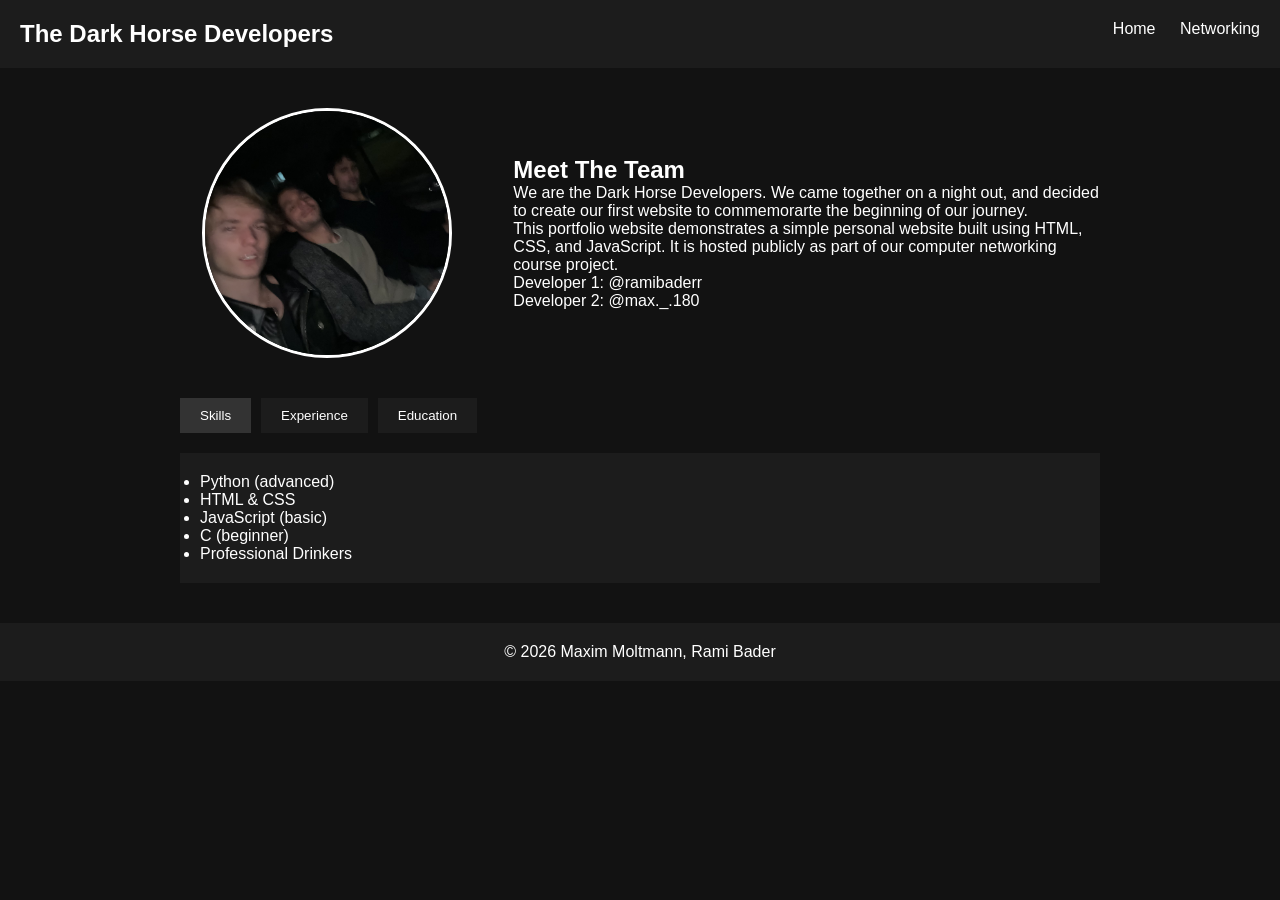
<file: index.html>
<!DOCTYPE html>
<html lang="en">

<head>
<meta charset="UTF-8">
<meta name="viewport" content="width=device-width, initial-scale=1.0">
<title>My Portfolio</title>
<link rel="stylesheet" href="style.css">
</head>

<body>

<header>
<nav class="navbar">
<h1 class="logo">The Dark Horse Developers</h1>

<div class="nav-links">
<a href="index.html">Home</a>
<a href="networking.html">Networking</a>
</div>

</nav>
</header>

<main>

<section class="about-section">

<div class="image-container">
<img src="images/profile_ComputerNetworks.jpg" alt="Profile Photo" class="profile-image">
</div>

<div class="text-container">
<h2>Meet The Team</h2>

<p>
We are the Dark Horse Developers. We came together on a night out, and decided to create our first website to commemorarte the beginning of our journey.
</p>

<p>
This portfolio website demonstrates a simple personal website built using HTML, CSS,
and JavaScript. It is hosted publicly as part of our computer networking course project.
</p>

<p>
Developer 1: @ramibaderr
</p>
  
<p>
Developer 2: @max._.180
</p>

</div>

</section>


<section class="tabs-section">

<div class="tabs">
<button class="tab-button active" data-tab="skills">Skills</button>
<button class="tab-button" data-tab="experience">Experience</button>
<button class="tab-button" data-tab="education">Education</button>
</div>

<div class="tab-content">

<div id="skills" class="tab-panel active">
<ul>
<li>Python (advanced)</li>
<li>HTML & CSS</li>
<li>JavaScript (basic)</li>
<li>C (beginner)</li>
<li>Professional Drinkers</li>
</ul>
</div>


<div id="experience" class="tab-panel">

<div class="timeline">

<div class="timeline-item">
<h3>2026</h3>
<p>Coding, Software Development, Going Out, Having Fun</p>
</div>

</div>

</div>


<div id="education" class="tab-panel">

<div class="timeline">

<div class="timeline-item">
<h3>2021 - 2023</h3>
<p>BS Academy: Graduating with a degree in FINESSE</p>
</div>

<div class="timeline-item">
<h3>2023 - Present</h3>
<p>College of Science and Tequila</p>
</div>

</div>

</div>

</div>

</section>

</main>


<footer>
<p>© 2026 Maxim Moltmann, Rami Bader</p>
</footer>

<script src="script.js"></script>

</body>
</html>
</file>
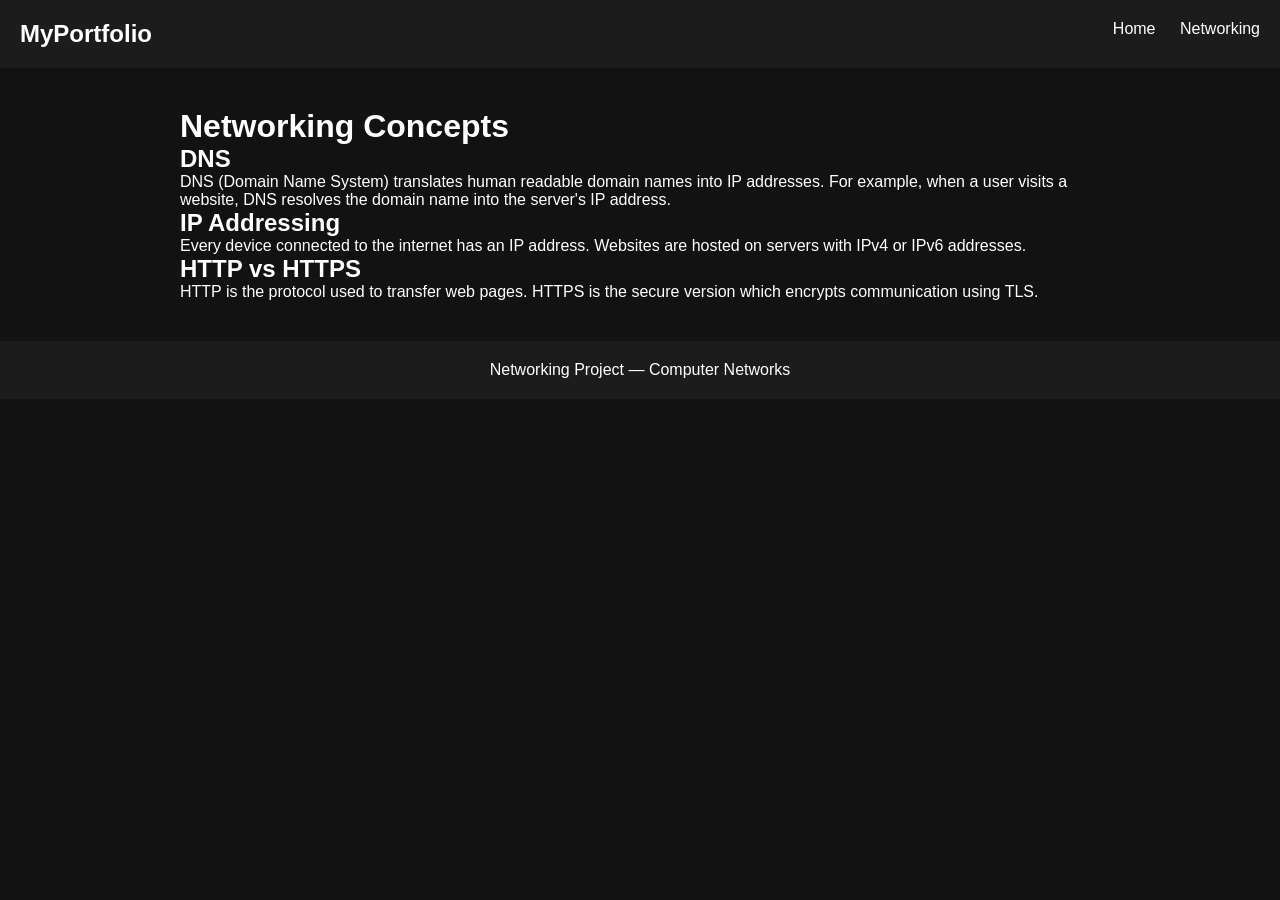
<file: networking.html>
<!DOCTYPE html>
<html>

<head>
<title>Networking Concepts</title>
<link rel="stylesheet" href="style.css">
</head>

<body>

<header>
<nav class="navbar">
<h1 class="logo">MyPortfolio</h1>

<div class="nav-links">
<a href="index.html">Home</a>
<a href="networking.html">Networking</a>
</div>

</nav>
</header>

<main>

<h1>Networking Concepts</h1>

<h2>DNS</h2>
<p>
DNS (Domain Name System) translates human readable domain names into IP addresses.
For example, when a user visits a website, DNS resolves the domain name into the
server's IP address.
</p>

<h2>IP Addressing</h2>
<p>
Every device connected to the internet has an IP address. Websites are hosted on
servers with IPv4 or IPv6 addresses.
</p>

<h2>HTTP vs HTTPS</h2>
<p>
HTTP is the protocol used to transfer web pages. HTTPS is the secure version which
encrypts communication using TLS.
</p>

</main>

<footer>
<p>Networking Project — Computer Networks</p>
</footer>

</body>
</html>
</file>
<file: style.css>
* {
margin:0;
padding:0;
box-sizing:border-box;
}

body{
font-family:Arial, Helvetica, sans-serif;
background:#121212;
color:white;
}

.navbar{
display:flex;
justify-content:space-between;
padding:20px;
background:#1c1c1c;
}

.nav-links a{
color:white;
margin-left:20px;
text-decoration:none;
}

main{
max-width:1000px;
margin:auto;
padding:40px;
}

.about-section{
display:flex;
gap:40px;
align-items:center;
margin-bottom:40px;
}

.image-container{
flex:1;
display:flex;
justify-content:center;
}

.profile-image{
width:250px;
height:250px;
border-radius:50%;
object-fit:cover;
object-position:10% 50%;
border:3px solid white;
}

.text-container{
flex:2;
}

.tabs{
display:flex;
gap:10px;
margin-bottom:20px;
}

.tab-button{
padding:10px 20px;
border:none;
background:#1c1c1c;
color:white;
cursor:pointer;
}

.tab-button.active{
background:#333;
}

.tab-content{
background:#1c1c1c;
padding:20px;
}

.tab-panel{
display:none;
}

.tab-panel.active{
display:block;
}

.timeline-item{
background:#2a2a2a;
padding:10px;
margin-bottom:10px;
}

footer{
text-align:center;
padding:20px;
background:#1c1c1c;
}
</file>
